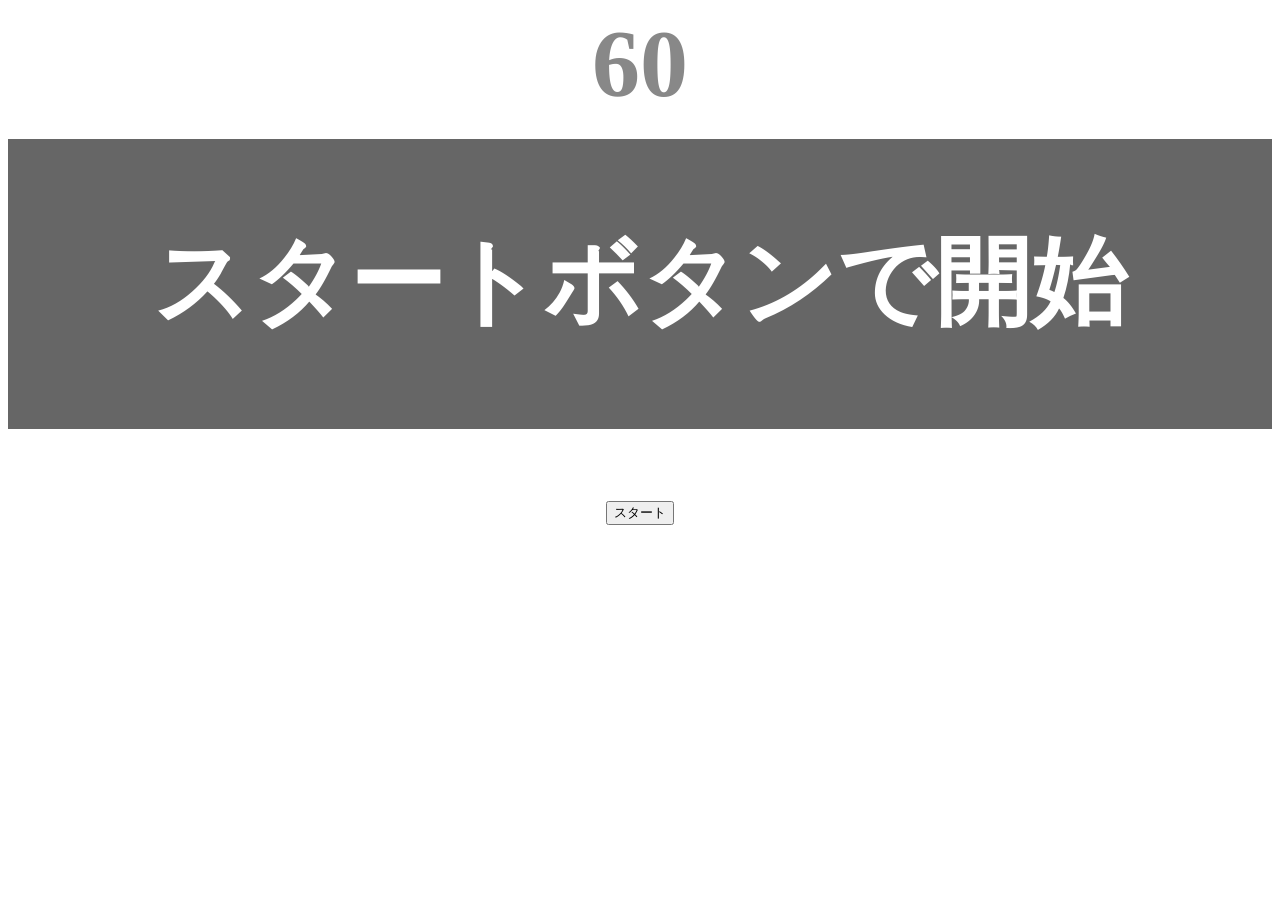
<file: kadai_001/index.html>
<!DOCTYPE html>
<html lang="ja">
<head>
  <title>タイピングゲーム</title>
  <meta charset="UTF-8">
  <meta name="description" content="【JavaScript応用編】簡易的なタイピングゲームです。">
  <meta name="viewport" content="width=device-width, initial-scale=1.0">
  <link rel="stylesheet" href="style.css">
</head>
<body>
  <p id="count" class="count">60</p>
  <div id="wrap" class="wrap">
    <span id="typed" class="typed"></span><span id="untyped"></span>
  </div>
  <button id="start">スタート</button>
  <p id="score_count" class="score_count"></p>
  <script type="text/javascript" src="main.js"></script>
</body>
</html>
</file>
<file: kadai_001/style.css>
body {
  font-size: 6em; 
  text-align: center;
}

.count {
  margin: 0;
  font-weight: bold;
  color: #888;
}

.wrap {
  margin-top: 20px;
  padding: 80px 40px;
  background-color: #666;
  font-weight: bold;
  color: #fff;
}

.typed {
  color: lightgreen;
}

.mistyped {
  background-color: red;
}
</file>
<file: kadai_002/style.css>
body {
  font-size: 6em; 
  text-align: center;
}

.count {
  margin: 0;
  font-weight: bold;
  color: #888;
}

.wrap {
  margin-top: 20px;
  padding: 80px 40px;
  background-color: #666;
  font-weight: bold;
  color: #fff;
}

.typed {
  color: lightgreen;
}

.mistyped {
  background-color: red;
}
</file>
